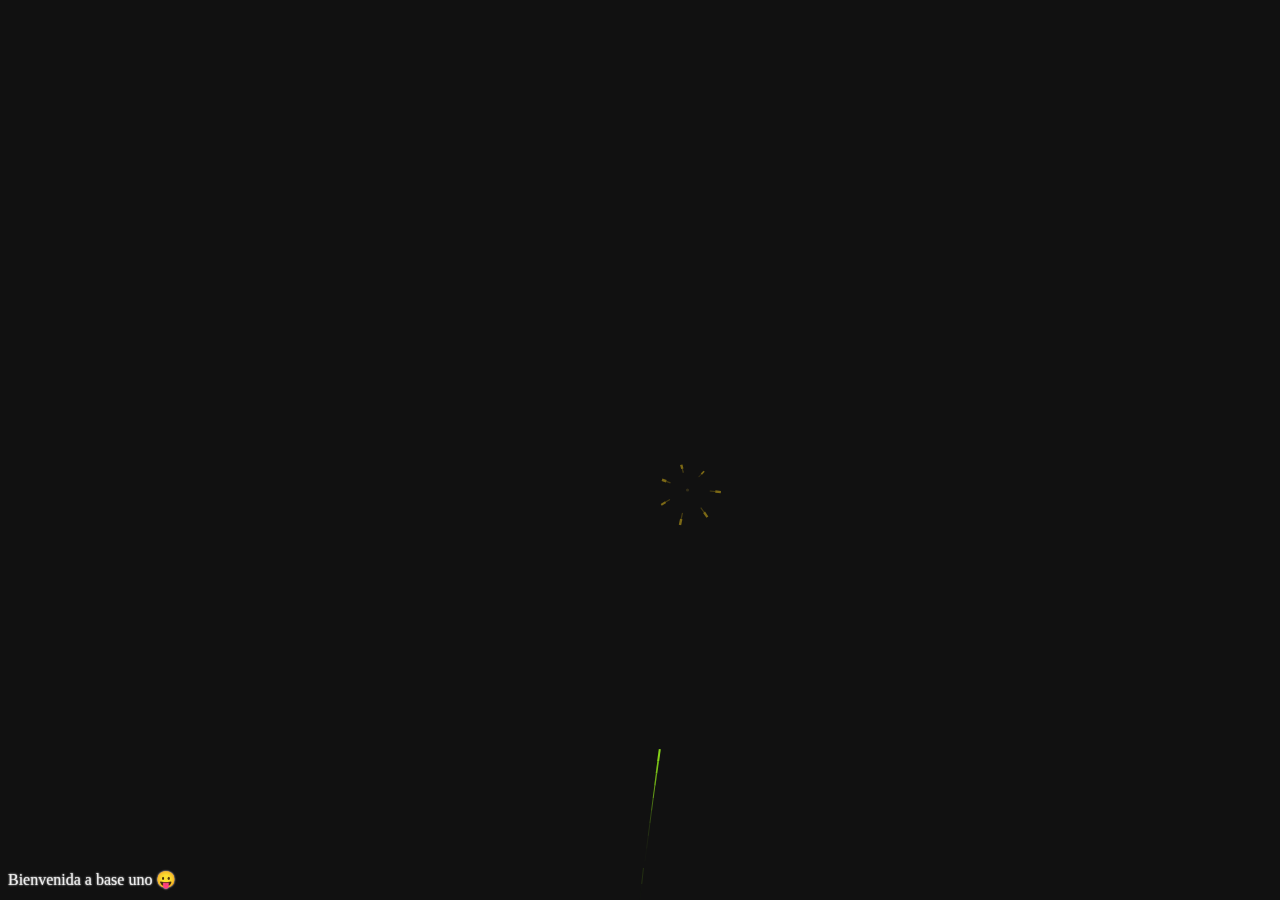
<file: index.html>
<!DOCTYPE html>
<html lang="en">
  <head>
    <meta charset="UTF-8" />
    <meta name="viewport" content="width=device-width, initial-scale=1.0" />
    <link rel="stylesheet" href="happy birtday.css" />
    <title>🎂🎂🎂</title>
  </head>
  <body>
  
    <canvas id="c"></canvas>

    <script
      data-name="BMC-Widget"
      data-cfasync="false"
      data-id="er.robin"
    
      data-message=""
      data-color="#BD5FFF"
      data-position="Right"
      data-x_margin="18"
      data-y_margin="18"></script>
    <script src="happy birtday.js"></script>
    <div>
    <p>
Bienvenida a base uno 😛
    </p>
    <div>
  </body>
</html>
</file>
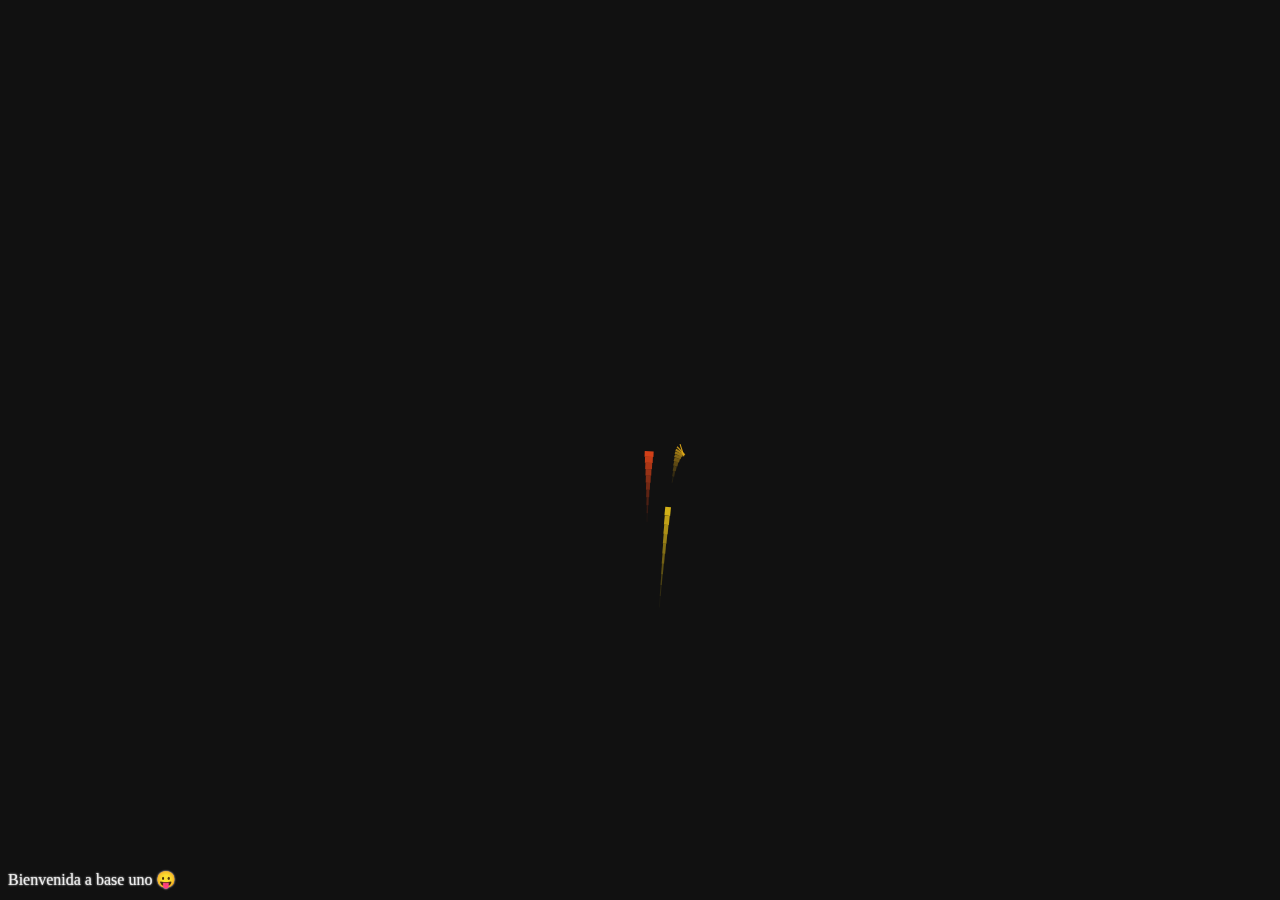
<file: happy birtday.html>
<!DOCTYPE html>
<html lang="en">
  <head>
    <meta charset="UTF-8" />
    <meta name="viewport" content="width=device-width, initial-scale=1.0" />
    <link rel="stylesheet" href="happy birtday.css" />
    <title>🎂🎂🎂</title>
  </head>
  <body>
  
    <canvas id="c"></canvas>

    <script
      data-name="BMC-Widget"
      data-cfasync="false"
      data-id="er.robin"
    
      data-message=""
      data-color="#BD5FFF"
      data-position="Right"
      data-x_margin="18"
      data-y_margin="18"></script>
    <script src="happy birtday.js"></script>
    <div>
    <p>
Bienvenida a base uno 😛
    </p>
    <div>
  </body>
</html>
</file>
<file: happy birtday.css>
canvas {
  position: absolute;
  top: 0;
  left: 0;
}
p {
  margin: 0 0;
  position: absolute;
  font: 16px Verdana;
  color: #eee;
  height: 25px;
  top: calc(100vh - 30px);
  text-shadow: 0 0 2px white;
}
p a {
  text-decoration: none;
  color: #aaa;
}
span {
  font-size: 11px;
}
p > a:first-of-type {
  font-size: 20px;
}
body {
  overflow: hidden;
}
p{
   text-align: center;
    
}
</file>
